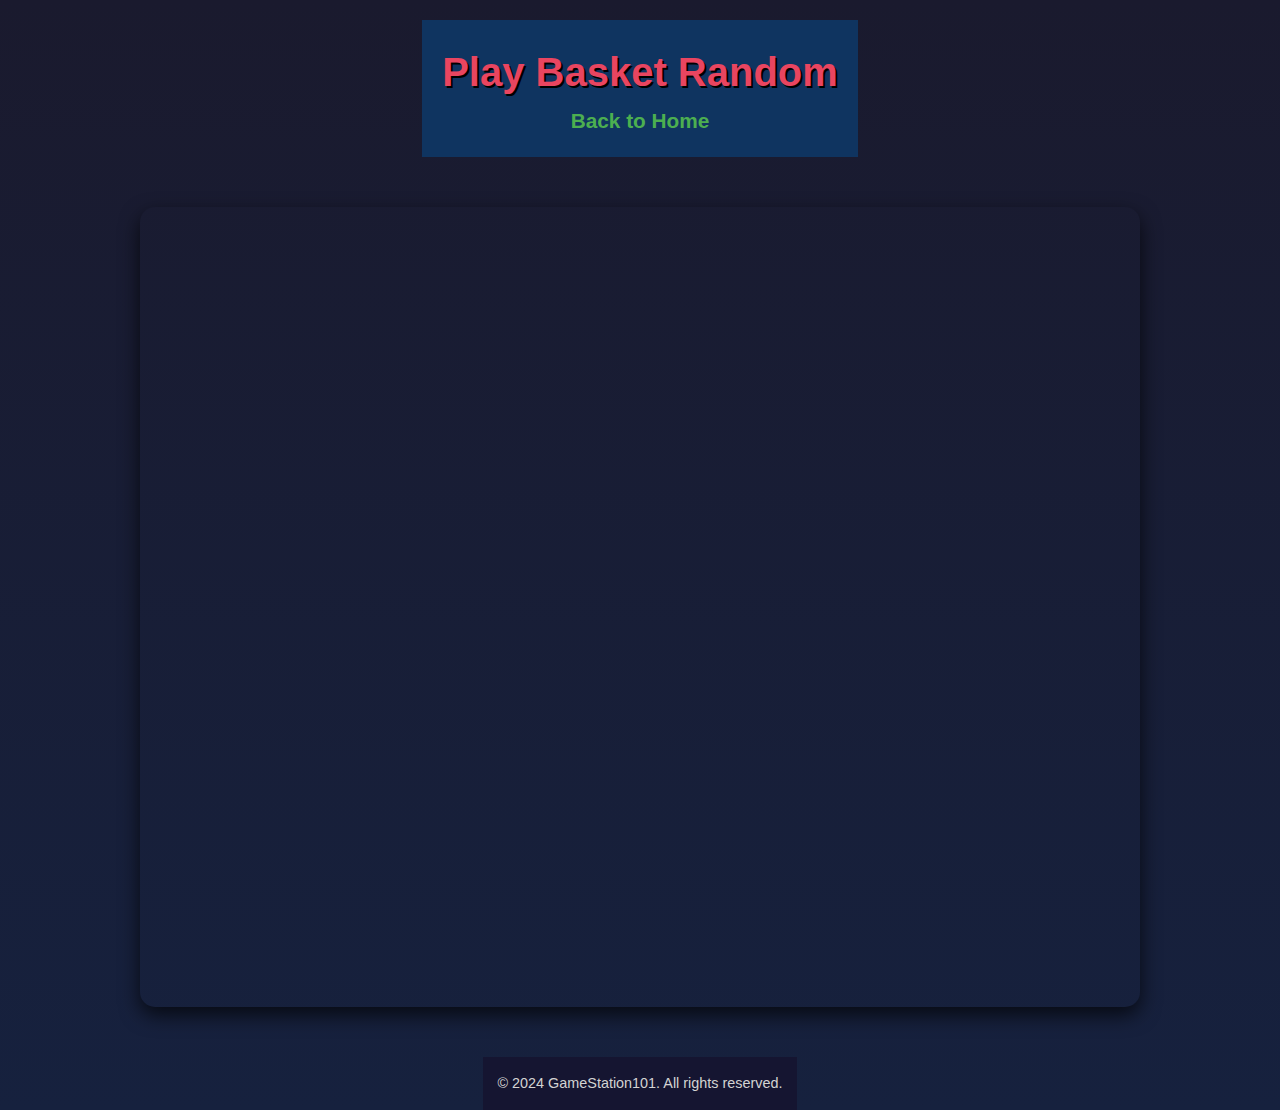
<file: basket_random.html>
<!DOCTYPE html>
<html lang="en">
<head>
  <meta charset="UTF-8">
  <meta name="viewport" content="width=device-width, initial-scale=1.0">
  <link rel="stylesheet" href="style.css">
  <title>Basket Random - GameStation101</title>
  <style>
    /* Inline CSS for Basket Random page */
    body {
      font-family: Arial, sans-serif;
      background-color: #0f0f1f;
      color: #ffffff;
      margin: 0;
      padding: 0;
      display: flex;
      flex-direction: column;
      align-items: center;
    }

    header {
      text-align: center;
      margin: 20px 0;
    }

    header h1 {
      font-size: 2.5rem;
      margin: 0;
      color: #e94560;
      text-shadow: 2px 2px #000000;
    }

    .back-link {
      text-decoration: none;
      color: #4caf50;
      font-size: 1.3rem;
      font-weight: bold;
    }

    .back-link:hover {
      text-decoration: underline;
    }

    main {
      display: flex;
      justify-content: center;
      align-items: center;
      flex-direction: column;
      margin: 30px 0;
      width: 100%;
      padding: 0 10px;
    }

    .game-frame {
      width: 100%;
      max-width: 1000px;
      height: 800px;
      border: none;
      border-radius: 15px;
      box-shadow: 0 8px 20px rgba(0, 0, 0, 0.7);
    }

    footer {
      text-align: center;
      margin-top: 20px;
      padding: 15px;
      background-color: #151531;
      color: #d3d3d3;
      font-size: 1rem;
    }
  </style>
</head>
<body>
  <header>
    <h1>Play Basket Random</h1>
    <a href="index.html" class="back-link">Back to Home</a>
  </header>
  <main>
    <!-- Embed Basket Random game using an iframe -->
    <iframe 
      src="https://basket-random.com" 
      class="game-frame"
      frameborder="0" 
      allowfullscreen>
    </iframe>
  </main>
  <footer>
    <p>&copy; 2024 GameStation101. All rights reserved.</p>
  </footer>
</body>
</html>
</file>
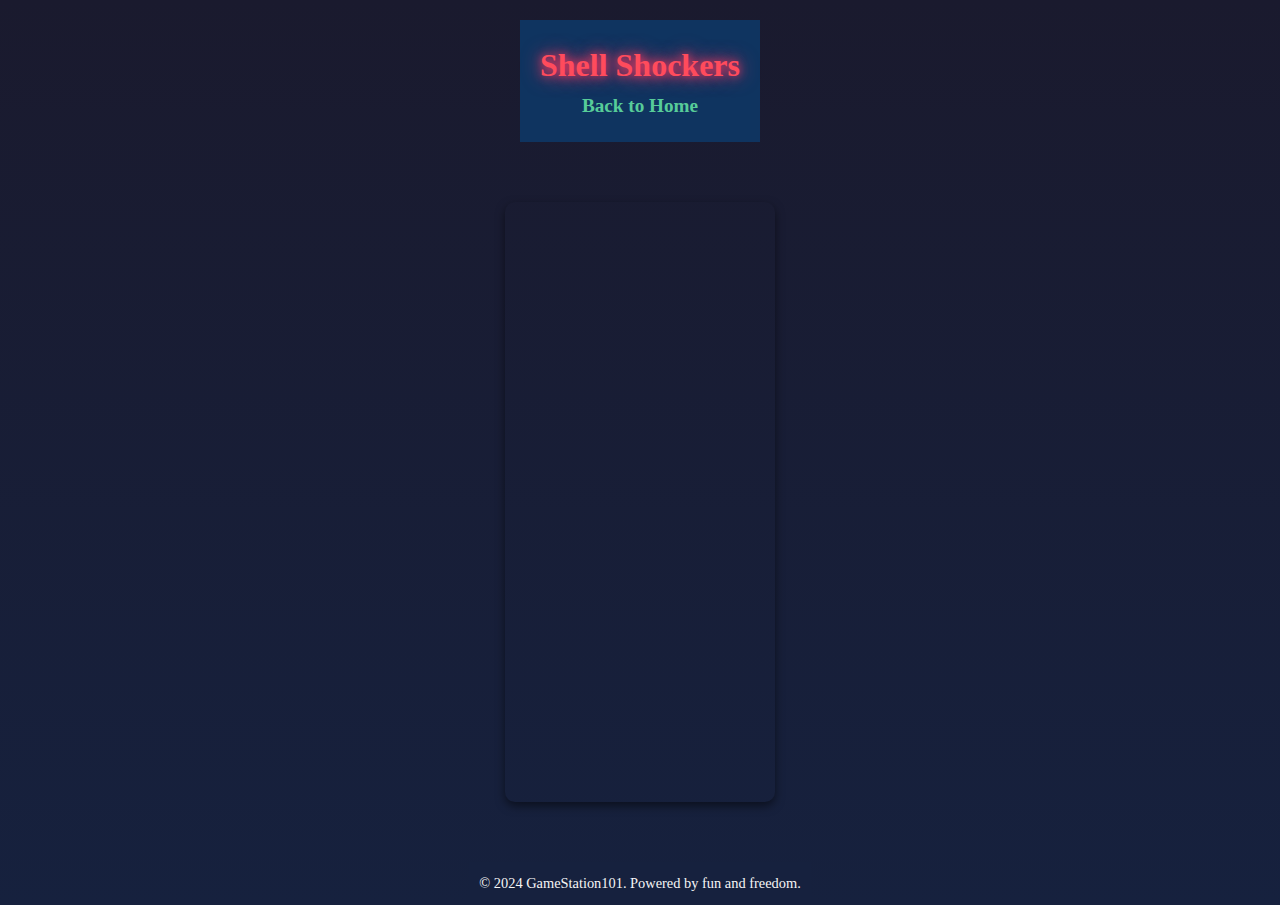
<file: shell_shockers.html>
<!DOCTYPE html>
<html lang="en">
<head>
  <meta charset="UTF-8">
  <meta name="viewport" content="width=device-width, initial-scale=1.0">
  <link rel="stylesheet" href="style.css">
  <title>Shell Shockers - GameStation101</title>
  <style>
    /* Inline CSS for Shell Shockers page */
    body {
      font-family: 'Press Start 2P', cursive; /* Retro gaming font */
      background-color: #1a1a2e; /* Dark background for gaming theme */
      color: #f5f5f5; /* Light text for better contrast */
      margin: 0;
      padding: 0;
      display: flex;
      flex-direction: column;
      align-items: center;
    }

    header {
      text-align: center;
      margin: 20px 0;
    }

    header h1 {
      font-size: 2rem;
      margin: 0;
      color: #ff4b5c; /* Vibrant red for emphasis */
    }

    .back-link {
      text-decoration: none;
      color: #57cc99; /* Soft green for links */
      font-size: 1.2rem;
      font-weight: bold;
    }

    .back-link:hover {
      text-decoration: underline;
    }

    main {
      display: flex;
      justify-content: center;
      align-items: center;
      flex-direction: column;
      margin: 20px 0;
    }

    .game-frame {
      width: 90%; /* Game frame takes up 90% of the width */
      max-width: 1200px; /* Maximum width for larger screens */
      height: 600px; /* Increased height for a bigger play area */
      border: none;
      border-radius: 10px; /* Rounded corners */
      box-shadow: 0 4px 10px rgba(0, 0, 0, 0.5); /* Subtle shadow effect */
    }

    footer {
      text-align: center;
      margin-top: 20px;
      padding: 10px;
      background-color: #16213e; /* Slightly darker footer */
      color: #f5f5f5;
      font-size: 0.9rem;
    }
  </style>
</head>
<body>
  <header>
    <h1>Shell Shockers</h1>
    <a href="index.html" class="back-link">Back to Home</a>
  </header>
  <main>
    <!-- Embed Shell Shockers game using an iframe -->
    <iframe src="https://shellshock.io" frameborder="0" class="game-frame"></iframe>
  </main>
  <footer>
    <p>&copy; 2024 GameStation101. Powered by fun and freedom.</p>
  </footer>
</body>
</html>
</file>
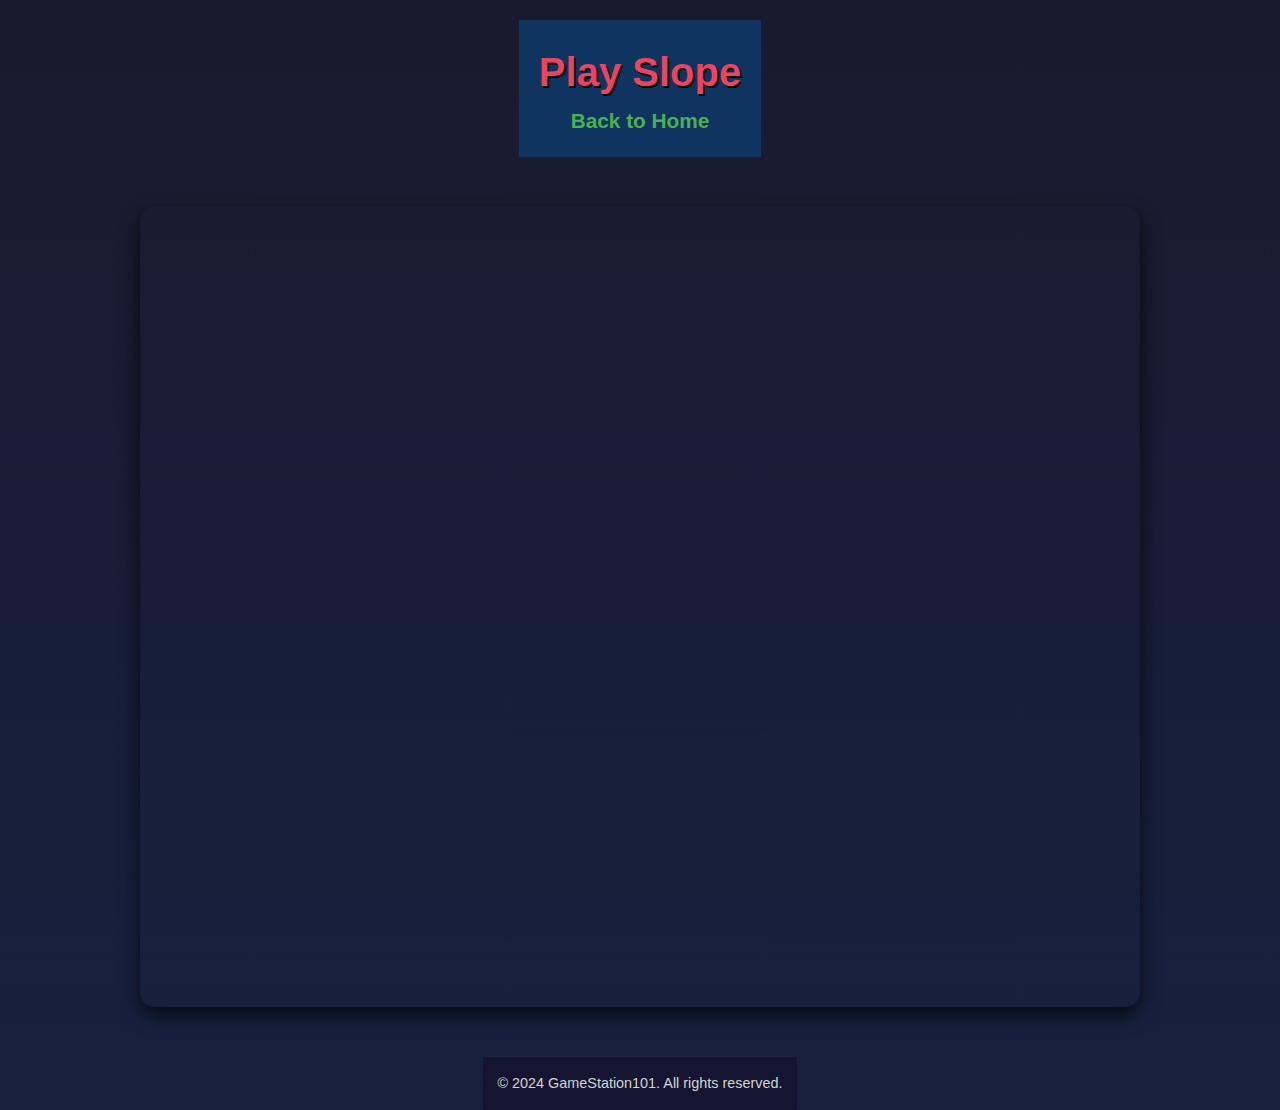
<file: slope.html>
<!DOCTYPE html>
<html lang="en">
<head>
  <meta charset="UTF-8">
  <meta name="viewport" content="width=device-width, initial-scale=1.0">
  <link rel="stylesheet" href="style.css">
  <title>Slope - GameStation101</title>
  <style>
    /* Inline CSS for Slope page */
    body {
      font-family: Arial, sans-serif;
      background-color: #0f0f1f;
      color: #ffffff;
      margin: 0;
      padding: 0;
      display: flex;
      flex-direction: column;
      align-items: center;
    }

    header {
      text-align: center;
      margin: 20px 0;
    }

    header h1 {
      font-size: 2.5rem;
      margin: 0;
      color: #e94560;
      text-shadow: 2px 2px #000000;
    }

    .back-link {
      text-decoration: none;
      color: #4caf50;
      font-size: 1.3rem;
      font-weight: bold;
    }

    .back-link:hover {
      text-decoration: underline;
    }

    main {
      display: flex;
      justify-content: center;
      align-items: center;
      flex-direction: column;
      margin: 30px 0;
      width: 100%;
      padding: 0 10px;
    }

    .game-frame {
      width: 100%;
      max-width: 1000px;
      height: 800px;
      border: none;
      border-radius: 15px;
      box-shadow: 0 8px 20px rgba(0, 0, 0, 0.7);
    }

    footer {
      text-align: center;
      margin-top: 20px;
      padding: 15px;
      background-color: #151531;
      color: #d3d3d3;
      font-size: 1rem;
    }
  </style>
</head>
<body>
  <header>
    <h1>Play Slope</h1>
    <a href="index.html" class="back-link">Back to Home</a>
  </header>
  <main>
    <!-- Embed Slope game using an iframe -->
    <iframe 
      src="https://slopegame.io" 
      class="game-frame"
      frameborder="0" 
      allowfullscreen>
    </iframe>
  </main>
  <footer>
    <p>&copy; 2024 GameStation101. All rights reserved.</p>
  </footer>
</body>
</html>
</file>
<file: style.css>
/* General reset */
* {
  margin: 0;
  padding: 0;
  box-sizing: border-box;
}

body {
  font-family: Arial, sans-serif;
  color: white;
  background: linear-gradient(to bottom, #1a1a2e, #16213e);
  text-align: center;
  line-height: 1.6;
}

header {
  padding: 20px;
  background: #0f3460;
}

header h1 {
  font-size: 3rem;
  color: #e94560;
  text-shadow: 0 0 10px #ff3860, 0 0 20px #ff3860;
}

header p {
  font-size: 1.2rem;
}

main {
  padding: 20px;
}

.games-gallery h2 {
  font-size: 2rem;
  margin-bottom: 20px;
}

.game-container {
  display: flex;
  justify-content: center;
  gap: 20px;
  flex-wrap: wrap;
}

.game-tile {
  text-decoration: none;
  color: #fff;
  background: #16213e;
  border: 2px solid #e94560;
  border-radius: 10px;
  padding: 10px;
  width: 150px;
  text-align: center;
  transition: transform 0.3s ease, box-shadow 0.3s ease;
}

.game-tile img {
  width: 100%;
  height: 100px;
  border-radius: 10px;
  object-fit: cover;
}

.game-tile:hover {
  transform: translateY(-5px);
  box-shadow: 0 0 15px #e94560;
}

footer {
  margin-top: 20px;
  padding: 10px;
  background: #0f3460;
}

footer p {
  font-size: 0.9rem;
}
</file>
